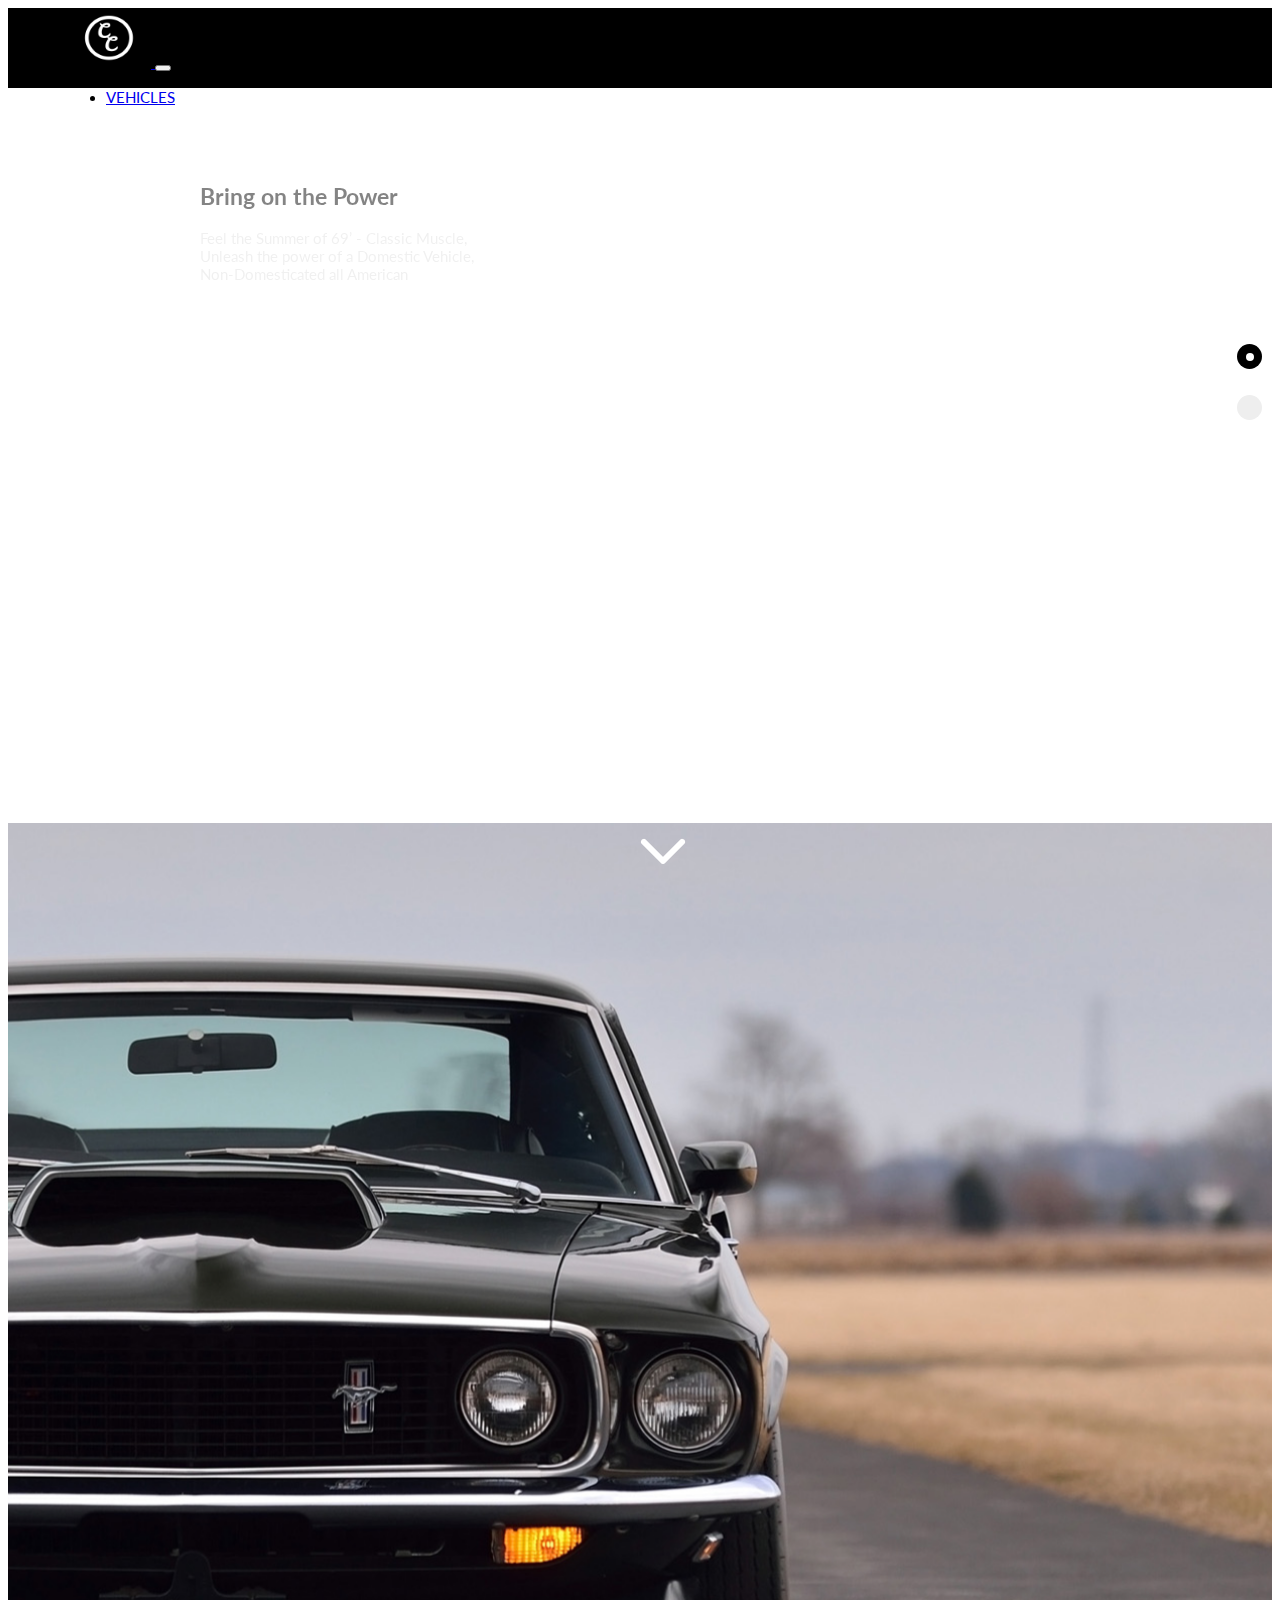
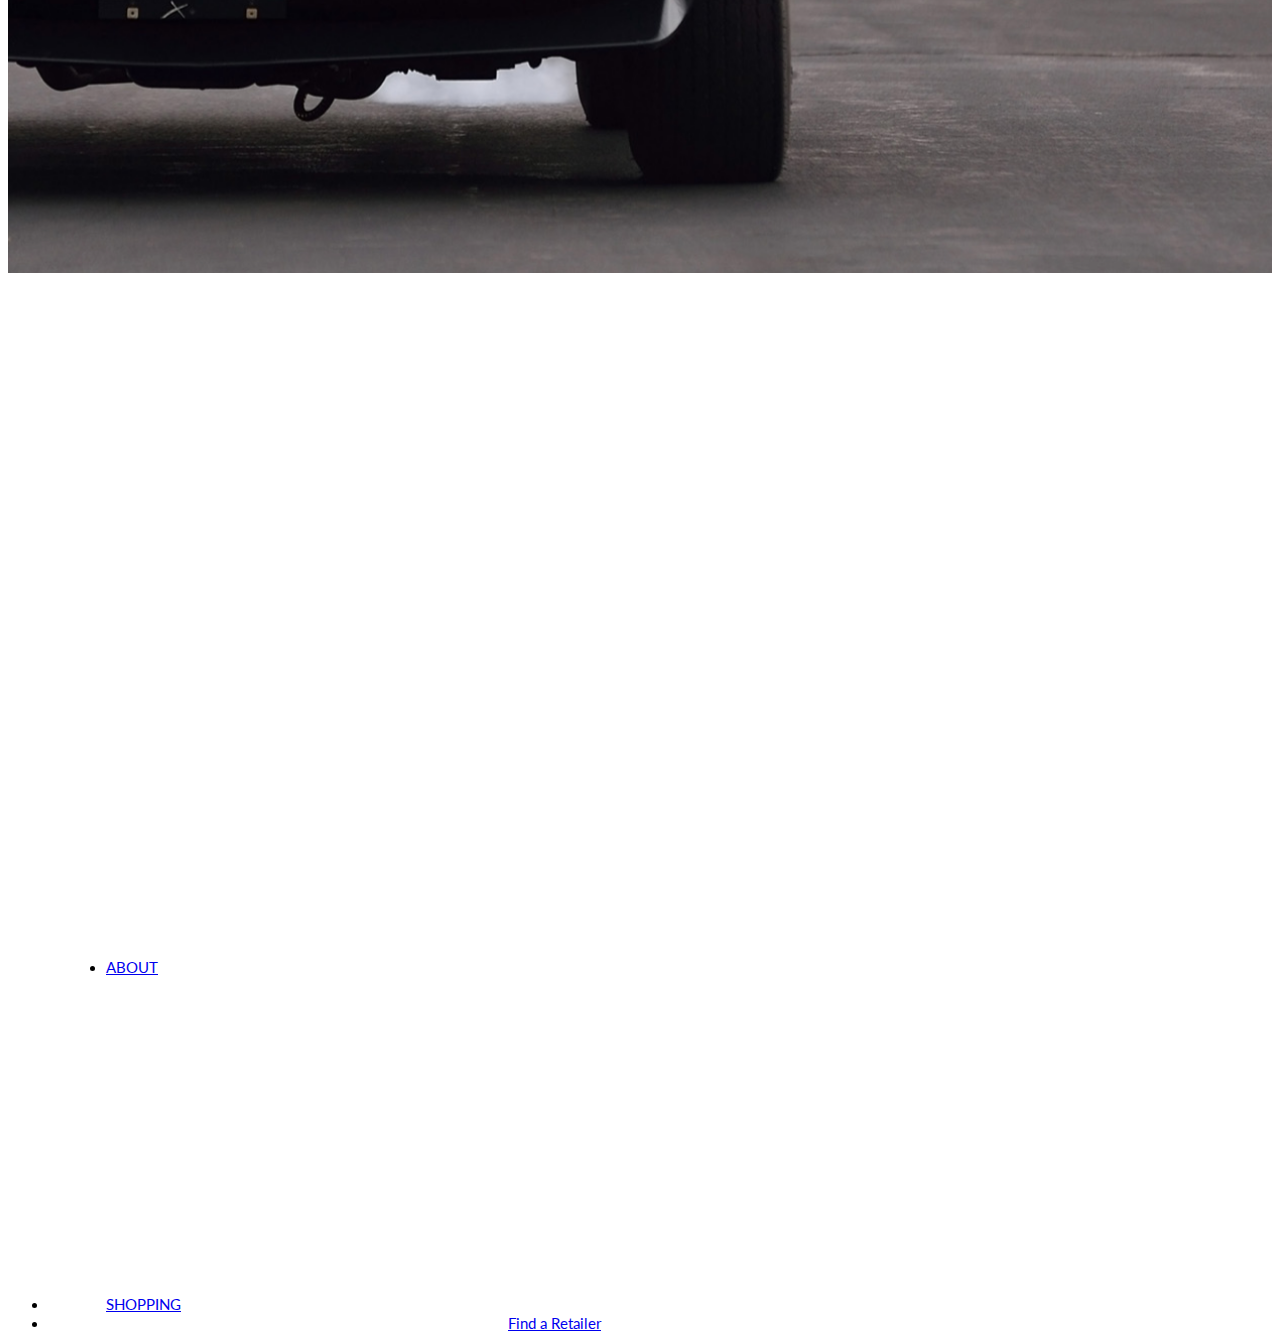
<file: Website_1/index.html>
<!DOCTYPE html>
<html>

<!--Bootstrap framework-->
<link rel="stylesheet" href="https://cdn.jsdelivr.net/npm/bootstrap@4.5.3/dist/css/bootstrap.min.css" integrity="sha384-TX8t27EcRE3e/ihU7zmQxVncDAy5uIKz4rEkgIXeMed4M0jlfIDPvg6uqKI2xXr2" crossorigin="anonymous">
<!--Google Fonts-->
<link rel="preconnect" href="https://fonts.gstatic.com">
<link href="https://fonts.googleapis.com/css2?family=Lato:wght@300&display=swap" rel="stylesheet">

<link rel="preconnect" href="https://fonts.gstatic.com">
<link href="https://fonts.googleapis.com/css2?family=Montserrat:wght@700&display=swap" rel="stylesheet">


<link rel="stylesheet" href="style.css">
<head>

	<title></title>
</head>
<body>




              <nav class="navbar navbar-expand-lg navbar-dark bg-dark navbar" id="navBar">
                    <div class="container-fluid">
                
                      <a class="navbar-brand mr-sm-6 ml-1"  href="#">
                            <img src="pics/logo.jpg" style="width: 85px; height: 60px;" alt="">
                    </a>

                      <button class="navbar-toggler" type="button" data-toggle="collapse" data-target="#navbarSupportedContent" aria-controls="navbarSupportedContent" aria-expanded="false" aria-label="Toggle navigation">
                        <span class="navbar-toggler-icon"></span>
                      </button>

                      <div class="collapse navbar-collapse" id="navbarSupportedContent">
                        
                        <ul class="navbar-nav mr-auto">


                          <li class="nav-item dropdown has-megamenu mt-lg-4 ml-1">
                                <a class="nav-link dropdown-toggle active" href="#" data-toggle="dropdown"> VEHICLES  </a>
                                <div class="dropdown-menu megamenu dropdown-menu">
                                    
                                    
                                        <div class="container">
                                                <div class="row rowMargin">
                                                  <div class="col-sm">
                                                        <div class="card" style="width: 18rem;">
                                                                <img class="card-img-top" style="height: 150px;" src="pics/1969-stang.jpg" alt="Card image cap">
                                                                <div class="card-body">
                                                                  <h5 class="card-title">1969 Mustang</h5>
                                                                  <p class="card-text">The legendary classsic all-American 69' Ford Mustang.</p>
                                                                  <a href="#" class="btn btn-light vertical-center">View Offers</a>
                                                                </div>
                                                              </div>                                                 
                                                         </div>
                                                  <div class="col-sm">
                                                        <div class="card" style="width: 18rem;">
                                                                <img class="card-img-top" style="height: 150px;" src="pics/cuda.jpg" alt="Card image cap">
                                                                <div class="card-body">
                                                                  <h5 class="card-title">Plymouth Baracuda</h5>
                                                                  <p class="card-text">This Plymouth Baracuda is a blast from the fast.</p>
                                                                  <a href="#" class="btn btn-light vertical-center">View Offers</a>

                                                                </div>
                                                              </div>                                                 
                                                         </div>

                                                  <div class="col-sm">
                                                        <div class="card" style="width: 18rem;">
                                                                <img class="card-img-top" style="height: 150px" src="pics/1977 C3.jpg" alt="Card image cap">
                                                                <div class="card-body">
                                                                  <h5 class="card-title">1980 Stingray</h5>
                                                                  <p class="card-text">Arguably one of the best Corvettes ever built.</p>
                                                                  <a href="#" class="btn btn-light vertical-center">View Offers</a>
                                                                </div>
                                                              </div>    
                                                        </div>
                                                </div>

                                                <div class="row rowMargin">
                                                        <div class="col-sm">
                                                                <div class="card" style="width: 18rem;">
                                                                        <img class="card-img-top" style="height: 150px;" src="pics/69 Charger.jpg" alt="Card image cap">
                                                                        <div class="card-body">
                                                                          <h5 class="card-title">1969 Dodge Charger</h5>
                                                                          <p class="card-text">Feel the Summer of 69’ - Classic Muscle.</p>
                                                                          <a href="#" class="btn btn-light vertical-center">View Offers</a>
                                                                        </div>
                                                                      </div>                                                 
                                                                 </div>

                                                                 <div class="col-sm">
                                                                        <div class="card" style="width: 18rem;">
                                                                                <img class="card-img-top" style="height: 150px;" src="pics/1970 Challenger.jpg" alt="Card image cap">
                                                                                <div class="card-body">
                                                                                  <h5 class="card-title">1970 Dodge Challenger</h5>
                                                                                  <p class="card-text">The iconic Dodge Challenger, pure Muscle.</p>
                                                                                  <a href="#" class="btn btn-light vertical-center">View Offers</a>
                                                                                </div>
                                                                              </div>                                                 
                                                                         </div>

                                                                         <div class="col-sm">
                                                                                <div class="card" style="width: 18rem;">
                                                                                        <img class="card-img-top" style="height: 150px;" src="pics/65 Daytona.jpg" alt="Card image cap">
                                                                                        <div class="card-body">
                                                                                          <h5 class="card-title">1965 Shelby Daytona</h5>
                                                                                          <p class="card-text">Build for speed and ahead of it's time.</p>
                                                                                          <a href="#" class="btn btn-light vertical-center">View Offers</a>
                                                                                        </div>
                                                                                      </div>                                                 
                                                                                 </div>

                                                                            </div>

                                                                                 <div class="row rowMargin">
                                                                                        <div class="col-sm">
                                                                                                <div class="card" style="width: 18rem;">
                                                                                                        <img class="card-img-top" style="height: 150px;" src="pics/1964 Cobra.png" alt="Card image cap">
                                                                                                        <div class="card-body">
                                                                                                          <h5 class="card-title">1964 Shelby Cobra</h5>
                                                                                                          <p class="card-text">The Cobra, a collector's must-have.</p>
                                                                                                          <a href="#" class="btn btn-light vertical-center">View Offers</a>
                                                                                                        </div>
                                                                                                      </div>                                                 
                                                                                                 </div>                                                                                        
                                                                                 </div>

                                                                            </div>



                                    </div> <!-- dropdown-mega-menu.// -->
                            </li>


                            <li class="nav-item dropdown has-megamenu mt-lg-4 ml-1">
                                    <a class="nav-link dropdown-toggle active" href="#" data-toggle="dropdown"> ABOUT  </a>
                                    <div class="dropdown-menu megamenu dropdown-menu">
                                        
                                            <div class="container">
                                                    <div class="jumbotron">
                                                            <h1 class="display-4">About</h1>
                                                            <p class="lead">What is this page?</p>
                                                            <hr class="my-4">
                                                            <p>This page is a concept landing page for classic car dealer. It includes my favorite classic cars.</p>
                                                            <p class="lead">
                                                              <a class="btn btn-light btn-lg" href="#" role="button">Learn more</a>
                                                            </p>
                                                    </div> 
    
                                            </div>
    
    
    
                                    </div> <!-- dropdown-mega-menu.// -->
                                </li>


                          <li class="nav-item">
                            <a class="nav-link active mt-lg-4 ml-1"  href="#">SHOPPING</a>
                          </li>

                          <li class="nav-item">
                            <a class="nav-link ml-2" style="margin-top: 4%;" href="#" tabindex="-1" aria-disabled="true">Find a Retailer</a>
                          </li>
                            
                              
                        </ul>
                      </div>
                    </div>
                    
                  </nav>

                          
<div class="parallax" id="main-parallax">



      <div id="screenSelectBtn1">
        <label class="container">
            <input id="btn1" type="radio" checked name="radio" onClick="document.getElementById('navBar').scrollIntoView();">
            <span class="checkmark"></span>
          </label>
      </div>

      <div id="screenSelectBtn2">

          <label class="container">
              <input id="btn2" type="radio" name="radio" onClick="document.getElementById('mustangShowcase').scrollIntoView();">
              <span class="checkmark"></span>
            </label>
      </div>
  


        <div class="top">
                <div class="title"> 
                    <h2 id="fade1">Bring on the Power</h2>   
                    <p id="fade2" style="padding-bottom: 10px;">Feel the Summer of 69’ - Classic Muscle, <br> Unleash the power of a Domestic Vehicle,<br> Non-Domesticated all American</p>   
                     <button id="fade3" type="button"  class="btn btn-light">View Offers</button>
                </div>
            </div>
            

            <div class="scrDwnArrows">
                    <img class="arrow" src="pics/Arrow 1.png" alt="">
            </div>
      
</div>



<div id="mustangShowcase" class="stangPic">
    <div class="MustangInfo"> 

        <h2>Timeless Beauty</h2>   
        <p style="padding-bottom: 10px;">Feel the Summer of 69’ - Classic Muscle, Unleash the power of a Domestic Vehicle, <br> Non-Domesticated all American</p>   
        
         <button type="button"  class="btn btn-light">View Offers</button>
    </div>

    
</div>

<script src="https://ajax.googleapis.com/ajax/libs/jquery/3.5.1/jquery.min.js"></script>
<script src="https://cdnjs.cloudflare.com/ajax/libs/popper.js/1.12.9/umd/popper.min.js" integrity="sha384-ApNbgh9B+Y1QKtv3Rn7W3mgPxhU9K/ScQsAP7hUibX39j7fakFPskvXusvfa0b4Q" crossorigin="anonymous"></script>
<script src="https://cdn.jsdelivr.net/npm/bootstrap@4.5.3/dist/js/bootstrap.bundle.min.js" integrity="sha384-ho+j7jyWK8fNQe+A12Hb8AhRq26LrZ/JpcUGGOn+Y7RsweNrtN/tE3MoK7ZeZDyx" crossorigin="anonymous"></script>

<script src="script.js"></script>

</body>

</html>
</file>
<file: Website_1/style.css>
.navbar-nav > li > a, .navbar-brand {
    padding-top:5px !important; padding-bottom:0 !important;
    font-size:15px;
    font-family: 'Lato', sans-serif;
}

.navbar{
    background-color:black !important;
    height: 80px;
}

.navbar {min-height:30px !important;}

.button {
    position:absolute;
    bottom:410px;
    right:1100px;
    height: 31px;
    width: 126px;
    font-size: 13px
}

  .parallax {
    
    background-image: url('https://i.pinimg.com/originals/1a/51/81/1a5181279fe9cfc240bff40f9299cd60.jpg');
  
    
    min-height: 735px; 
  
    
    background-attachment: fixed;
    background-position: center;
    background-repeat: no-repeat;
    background-size: cover;
  }

   .top {
    margin-top: 6%;
    margin-left: 15%;
    font-size: 15px;
    position: fixed;
    font-family: 'Lato', sans-serif;
    animation: fadein 2s;
  }

  .MustangInfo {
    position: absolute;
    top: 140%;
    left: 76%;
    transform: translate(-50%, -50%);
    color: white;
    opacity: 0;
  }

  .stangPic{
    background-image: url('pics/stang 1.png');

    width: 100%;
    height: 1050px;
    
    background-position: center;
    background-size: cover;
}


.arrow{
    position: absolute;
    bottom: 4%; 
    left: 50%;
    opacity: 1;
}

.arrow {
    animation: pulse 2s infinite;
}

@keyframes pulse {
	0% {
		transform: scale(0.95);
		box-shadow: 0 0 0 0 rgba(0, 0, 0, 0.0);
	}

	70% {
		transform: scale(1.1);
		box-shadow: 0 0 0 10px rgba(0, 0, 0, 0);
	}

	100% {
		transform: scale(0.95);
		box-shadow: 0 0 0 0 rgba(0, 0, 0, 0);
    }}
    
    .ml-1 {
        margin-left: 58px !important;
      }

      .ml-2 {
        margin-left: 460px !important;
      }

      .ml-3 {
        margin-left: 80px !important;
      }


      @media all and (min-width: 992px) {
        .navbar{ padding-top: 0; padding-bottom: 0; }
        .navbar .has-megamenu{position:static!important;}
        .navbar .megamenu{left:0; right:0; width:100%; padding:20px;  }
        .navbar .nav-link{ padding-top:1rem; padding-bottom:1rem;  }
    }

    .btn-light {
        color: white;
        background-color: black;
        border-color: black; 
        font-family: 'Lato', sans-serif;
        font-size: 15px;
    }
    .btn-light:hover, .btn-primary:focus, .btn-primary:active, .btn-primary.active, .open>.dropdown-toggle.btn-primary {
        color: #fff;
        background-color: black;
        border-color: black; 
    }

    .vertical-center {
        margin-left: 25%;
      }


       
 
        .dropdown .dropdown-menu {
            transition: all 0.3s;
            overflow: hidden;
            transform-origin: top;
            transform: scale(1, 0);
            display: block;
       }
        .dropdown:hover .dropdown-menu {
            transform: scale(1);
       }

       .rowMargin{

        margin-left: 80px;
        margin-bottom: 15px;
       }


.container {
  display: block;
  position: relative;
  padding-left: 35px;
  margin-bottom: 12px;
  cursor: pointer;
  font-size: 22px;
  -webkit-user-select: none;
  -moz-user-select: none;
  -ms-user-select: none;
  user-select: none;
}

.container input {
  position: absolute;
  opacity: 0;
  cursor: pointer;
}

.checkmark {
  position: absolute;
  top: 0;
  left: 0;
  height: 25px;
  width: 25px;
  background-color: #eee;
  border-radius: 50%;
}

.container:hover input ~ .checkmark {
  background-color: #ccc;
}

.container input:checked ~ .checkmark {
  background-color: black;
}

.checkmark:after {
  content: "";
  position: absolute;
  display: none;
}

.container input:checked ~ .checkmark:after {
  display: block;
}

.container .checkmark:after {
 	top: 9px;
	left: 9px;
	width: 8px;
	height: 8px;
	border-radius: 50%;
	background: white;
}

#screenSelectBtn1{
  position: fixed;
  
margin-left: 96%;
margin-top: 20%;
}

#screenSelectBtn2{
  position: fixed;
  
margin-left: 96%;
margin-top: 24%;
}
</file>
